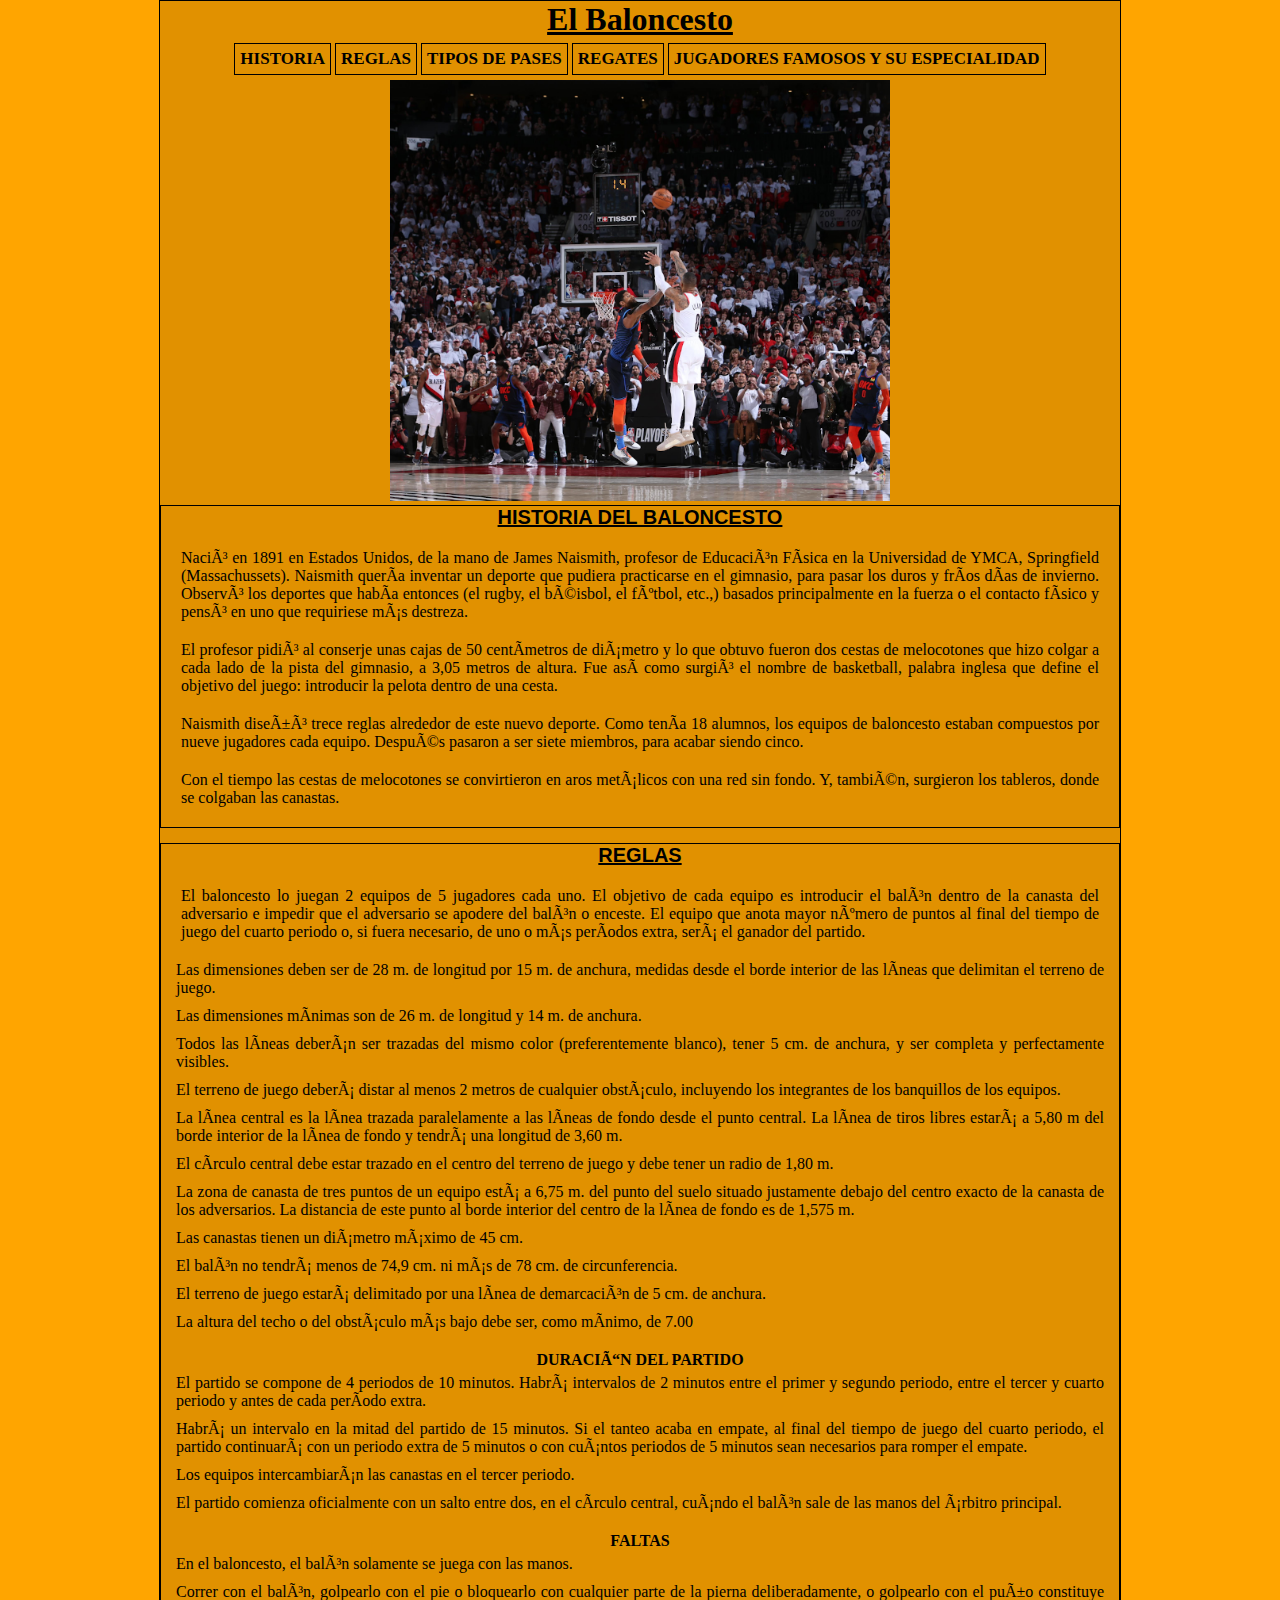
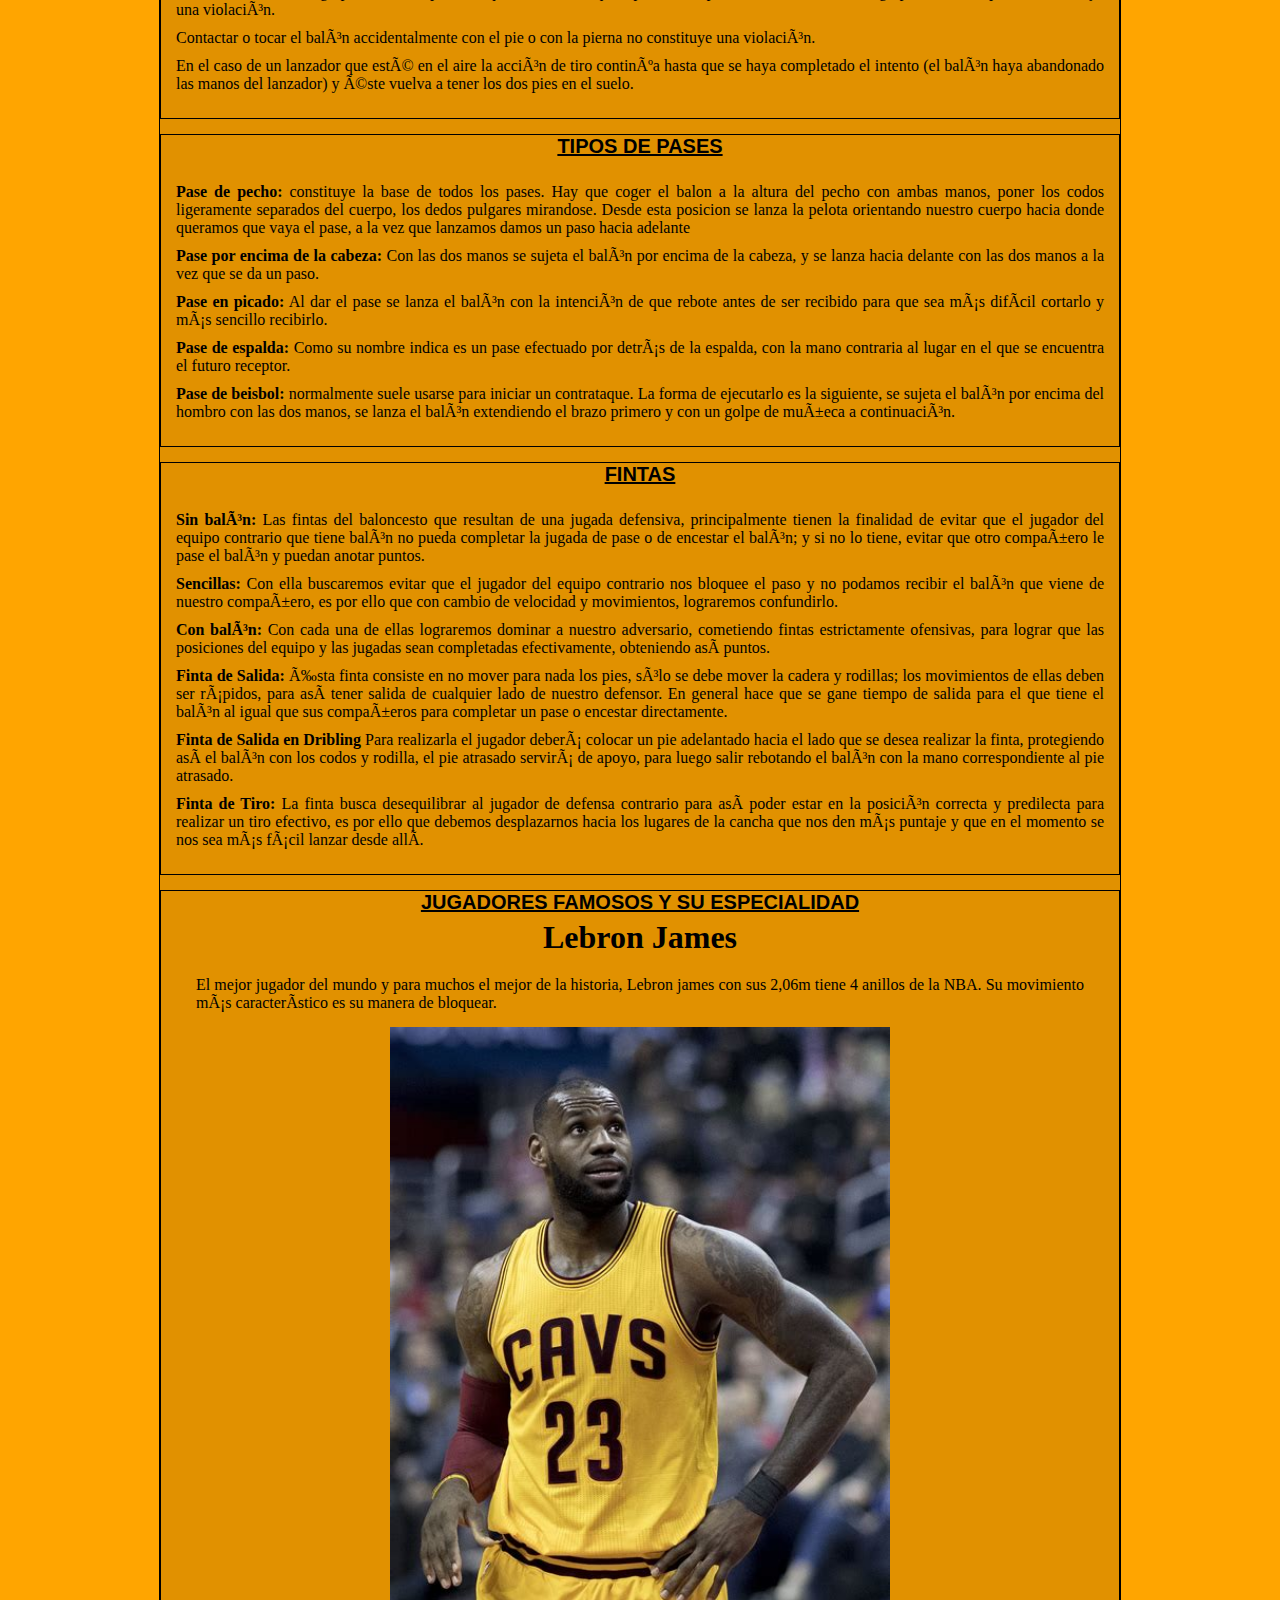
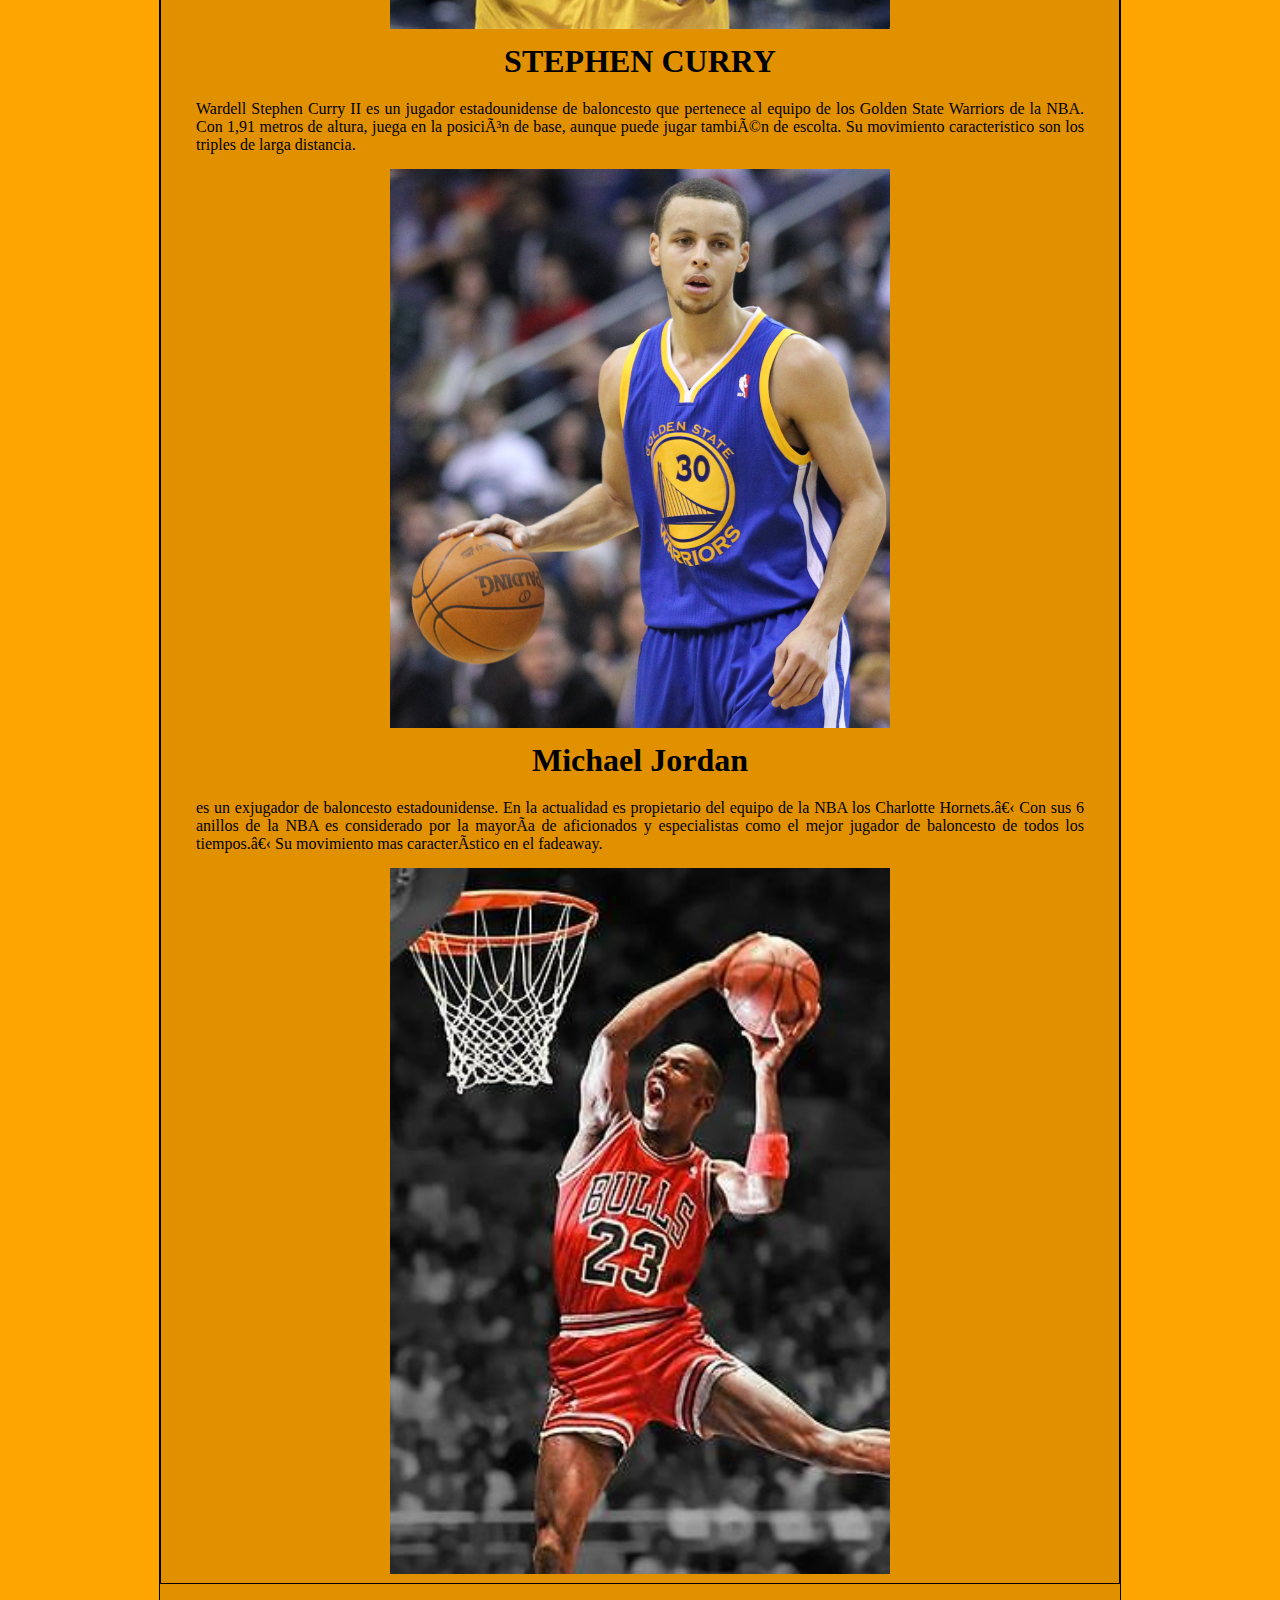
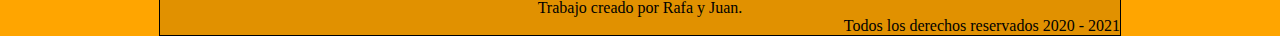
<file: index.html>
<!DOCTYPE html>

<html lang="es">

    <head>
        <meta charset="uft-8" />
        <title>El Baloncesto</title>
        <link rel="stylesheet" href="styles.css">
        <meta name="author" content="Rafa y Juan"/>
    </head>

    

    <body>

        <div class="div">
            <header>
                <h1><ins>El Baloncesto</ins></h1>
            </header>
    
            <nav class="menu">
                <ul>
                    <li>HISTORIA</li>
                    <li>REGLAS</li>
                    <li>TIPOS DE PASES</li>
                    <li>REGATES</li>
                    <li>JUGADORES FAMOSOS Y SU ESPECIALIDAD</li>
                </ul>
            </nav>
            <div>
            <img src="images/Sin nombre.png">
            </div>
            <section class="historia">
                <article>
                    <hgroup>
                        <h1 class="titulos">HISTORIA DEL BALONCESTO</h1>
                        <p class="texto">
                            Nació en 1891 en Estados Unidos, de la mano de James Naismith, profesor de Educación 
                            Física en la Universidad de YMCA, Springfield (Massachussets). Naismith quería inventar
                            un deporte que pudiera practicarse en el gimnasio, para pasar los duros y fríos días de invierno. 
                            Observó los deportes que había entonces (el rugby, el béisbol, el fútbol, etc.,)
                            basados principalmente en la fuerza o el contacto físico y pensó en uno que requiriese 
                            más destreza.</p>
                            
                            <p class="texto">El profesor pidió al conserje unas cajas de 50 centímetros de diámetro y 
                            lo que obtuvo fueron dos cestas de melocotones que hizo colgar a cada lado de la pista del gimnasio,
                            a 3,05 metros de altura. Fue así como surgió el nombre de basketball, palabra inglesa que define el
                            objetivo del juego: introducir la pelota dentro de una cesta.</p>
                            
                            <p class="texto">Naismith diseñó trece reglas alrededor 
                            de este nuevo deporte. Como tenía 18 alumnos, los equipos de baloncesto estaban compuestos por nueve jugadores 
                            cada equipo. Después pasaron a ser siete miembros, para acabar siendo cinco.</p>
                            
                            <p class="texto">Con el tiempo las cestas de 
                            melocotones se convirtieron en aros metálicos con una red sin fondo. Y, también, surgieron los tableros, 
                            donde se colgaban las canastas.</p>
    
                        </p>
                    </hgroup>
                </article>
            </section>
    
            <section>
                <article>
                    <hg>
                        <h1 class="titulos">REGLAS</h1>
                            <p>
                               <p class="texto">El baloncesto lo juegan 2 equipos de 5 jugadores cada uno. 
                                El objetivo de cada equipo es introducir el balón dentro de la canasta del 
                                adversario e impedir que el adversario se apodere del balón o enceste. 
                                El equipo que anota mayor número de puntos al final del tiempo de juego del 
                                cuarto periodo o, si fuera necesario, de uno o más períodos extra, será el ganador del partido.</p>
    
                                <ul class="texto">
                                    <li>
                                        Las dimensiones deben ser de 28 m. de longitud por 15 m. de anchura, 
                                        medidas desde el borde interior de las líneas que delimitan el terreno de juego.
                                    </li>
    
                                    <li>
                                        Las dimensiones mínimas son de 26 m. de longitud y 14 m. de anchura.
                                    </li>
                                    <li>
                                        Todos las líneas deberán ser trazadas del mismo color (preferentemente blanco), 
                                        tener 5 cm. de anchura, y ser completa y perfectamente visibles.
                                    </li>
                                    <li>El terreno de juego deberá distar al menos 2 metros de cualquier obstáculo,
                                        incluyendo los integrantes de los banquillos de los equipos.
                                    </li>
                                    <li>
                                        La línea central es la línea trazada paralelamente a las líneas de fondo desde el punto central. 
                                        La línea de tiros libres estará a 5,80 m del borde interior de la línea de fondo y tendrá una 
                                        longitud de 3,60 m.
                                    </li>
                                    <li>
                                        El círculo central debe estar trazado en el centro del terreno de juego y debe tener un radio de 1,80 m.
                                    </li>
                                    <li>
                                        La zona de canasta de tres puntos de un equipo está a 6,75 m. del punto del 
                                        suelo situado justamente debajo del centro exacto de la canasta de los adversarios. 
                                        La distancia de este punto al borde interior del centro de la línea de fondo es de 1,575 m.
                                    </li>
                                    <li>
                                        Las canastas tienen un diámetro máximo de 45 cm.
                                    </li>
                                    <li>
                                        El balón no tendrá menos de 74,9 cm. ni más de 78 cm. de circunferencia.
                                    </li>
                                    <li>
                                        El terreno de juego estará delimitado por una línea de demarcación de 5 cm. de anchura.
                                    </li>
                                    <li>
                                        La altura del techo o del obstáculo más bajo debe ser, como mínimo, de 7.00
                                    </li>
                                </ul>
    
                                <ul class="lista reglas2">
                                    <h1 class="tituloslistas">DURACIÓN DEL PARTIDO</h1>
                                    <div class="texto">
                                    <li>
                                        El partido se compone de 4 periodos de 10 minutos. 
                                        Habrá intervalos de 2 minutos entre el primer y segundo periodo, entre el tercer 
                                        y cuarto periodo y antes de cada período extra.
                                    </li>
                                    <li>
                                        Habrá un intervalo en la mitad del partido de 15 minutos. Si el tanteo acaba en empate, 
                                        al final del tiempo de juego del cuarto periodo, el partido continuará con un periodo extra de 5
                                        minutos o con cuántos periodos de 5 minutos sean necesarios para romper el empate. 
                                    </li>
                                    <li>
                                        Los equipos intercambiarán las canastas en el tercer periodo.
                                    </li>
                                    <li>
                                        El partido comienza oficialmente con un salto entre dos, en el círculo central, 
                                        cuándo el balón sale de las manos del árbitro principal.
                                    </li>
                                    </div>

                                    <ul class="lista reglas2">
                                    <h1 class="tituloslistas">FALTAS</h1>
                                    <div class="texto">
                                    <li>
                                        En el baloncesto, el balón solamente se juega con las manos.
                                    </li>
                                    <li>
                                        Correr con el balón, golpearlo con el pie o bloquearlo con cualquier parte de la pierna deliberadamente, o golpearlo con el puño constituye una violación.
                                    </li>
                                    <li>
                                        Contactar o tocar el balón accidentalmente con el pie o con la pierna no constituye una violación.
                                    </li>
                                    <li>
                                        En el caso de un lanzador que esté en el aire la acción de tiro continúa hasta que se haya completado el 
                                        intento (el balón haya abandonado las manos del lanzador) y éste vuelva a tener los dos pies en el suelo.
                                    </li>
                                    </div>
                                </ul>
                        </p>
                    </hg>
                </article>
            </section>
    
            <section>
                <article>
                    <hgroup>
                        <h1 class="titulos">TIPOS DE PASES</h1>
                        <p>
                            <ul class="texto">
                                <li>
                                    <b>Pase de pecho:</b> constituye la base de todos los pases. Hay que coger el balon a la altura 
                                    del pecho con ambas manos, poner los codos ligeramente separados del cuerpo, los dedos 
                                    pulgares mirandose. Desde esta posicion se lanza la pelota orientando nuestro cuerpo hacia 
                                    donde queramos que vaya el pase, a la vez que lanzamos damos un paso hacia adelante 
                                </li>
                                <li>
                                    <b>Pase por encima de la cabeza:</b> Con las dos manos se sujeta el balón por encima de la cabeza, 
                                    y se lanza hacia delante con las dos manos a la vez que se da un paso.
                                </li>
                                <li>
                                    <b>Pase en picado:</b> Al dar el pase se lanza el balón con la intención de que rebote antes de ser 
                                    recibido para que sea más difícil cortarlo y más sencillo recibirlo.
                                </li>
                                <li>
                                    <b>Pase de espalda:</b> Como su nombre indica es un pase efectuado por detrás de la espalda, con la 
                                    mano contraria al lugar en el que se encuentra el futuro receptor.
                                </li>
                                <li>
                                    <b>Pase de beisbol:</b> normalmente suele usarse para iniciar un contrataque. La forma de ejecutarlo 
                                    es la siguiente, se sujeta el balón por encima del hombro con las dos manos, se lanza el balón extendiendo 
                                    el brazo primero y con un golpe de muñeca a continuación.
                                </li>
                            </ul>
                        </p>
                    </hgroup>
                </article>
            </section>
    
            <section>
                <article>
                    <hgroup>
                        <h1 class="titulos">FINTAS</h1>
                        <p>
                            <ul class="texto">
                                <li>
                                    <b>Sin balón:</b> Las fintas del baloncesto que resultan de una jugada defensiva, principalmente tienen la 
                                    finalidad de evitar que el jugador del equipo contrario que tiene balón  no pueda completar la jugada de pase 
                                    o de encestar el balón; y si no lo tiene, evitar que otro compañero le pase el balón y puedan anotar puntos.
                                </li>
                                <li>
                                    <b>Sencillas:</b> Con ella buscaremos evitar que el jugador del equipo contrario nos bloquee el paso y no podamos 
                                    recibir el balón que viene de nuestro compañero, es por ello que con cambio de velocidad y movimientos, lograremos confundirlo.
                                </li>
                                <li>
                                    <b>Con balón:</b> Con cada una de ellas lograremos dominar a nuestro adversario, cometiendo fintas estrictamente ofensivas, 
                                    para lograr que las posiciones del equipo y las jugadas sean completadas efectivamente, obteniendo así puntos.
                                </li>
                                <li>
                                    <b>Finta de Salida:</b> Ésta finta consiste en no mover para nada los pies, sólo se debe mover la cadera y rodillas; 
                                    los movimientos de ellas deben ser rápidos, para así tener salida de cualquier lado de nuestro defensor. En general hace 
                                    que se gane tiempo de salida para el que tiene el balón al igual que sus compañeros para completar un pase o encestar directamente.
                                </li>
                                <li>
                                    <b>Finta de Salida en Dribling</b> Para realizarla el jugador deberá colocar un pie adelantado hacia el lado que se desea realizar 
                                    la finta, protegiendo así el balón con los codos y rodilla, el pie atrasado servirá de apoyo, para luego salir rebotando el balón 
                                    con la mano correspondiente al pie atrasado.
                                </li>
                                <li>
                                    <b>Finta de Tiro:</b> La finta busca desequilibrar al jugador de defensa contrario para así poder estar en la posición correcta y 
                                    predilecta para realizar un tiro efectivo, es por ello que debemos desplazarnos hacia los lugares de la cancha que nos den más puntaje 
                                    y que en el momento se nos sea más fácil lanzar desde allí.
                                </li>
                            </ul>
                        </p>
                    </hgroup>
                </article>
            </section>
    
            <section>
                <article>
                    <hgroup>
                        <h1 class="titulos">JUGADORES FAMOSOS Y SU ESPECIALIDAD</h1>
                        <ul>
                            <li>
                                <h1>Lebron James</h1>
                                <p class="textojugadores">
                                    El mejor jugador del mundo y para muchos el mejor de la historia, 
                                    Lebron james con sus 2,06m tiene 4 anillos de la NBA. Su movimiento 
                                    más característico es su manera de bloquear.
                                </p>
                                <a href="https://youtu.be/-zd62MxKXp8"><img src="images/lebron.jpg"></a>
                            </li>
                            <li>
                                <h1>STEPHEN CURRY</h1>
                                <p class="textojugadores">
                                    Wardell Stephen Curry II es un jugador estadounidense de baloncesto que pertenece 
                                    al equipo de los Golden State Warriors de la NBA. Con 1,91 metros de altura, 
                                    juega en la posición de base, aunque puede jugar también de escolta. Su movimiento 
                                    caracteristico son los triples de larga distancia.
                                </p>
                                <a href="https://youtu.be/xbVOipRS2rc"><img src="images/stephen.jpg"></a>
                            </li>
                            <li>
                                <h1>Michael Jordan</h1>
                                <p class="textojugadores">
                                    es un exjugador de baloncesto estadounidense. En la actualidad es propietario del 
                                    equipo de la NBA los Charlotte Hornets.​ Con sus 6 anillos de la NBA es considerado 
                                    por la mayoría de aficionados y especialistas como el mejor jugador de baloncesto de 
                                    todos los tiempos.​ Su movimiento mas característico en el fadeaway.
                                </p>
                                <a href="https://youtu.be/i8suQV8CnNw"><img src="images/michael.jpg"></a>
                            </li>
                        </ul>
                    </hgroup>
                </article>
            </section>

            <footer>
                Trabajo creado por Rafa y Juan.
            </footer>
    
            <footer class="copy">
                Todos los derechos reservados 2020 - 2021
            </footer>
        </div>
    </body>
</html>
</file>
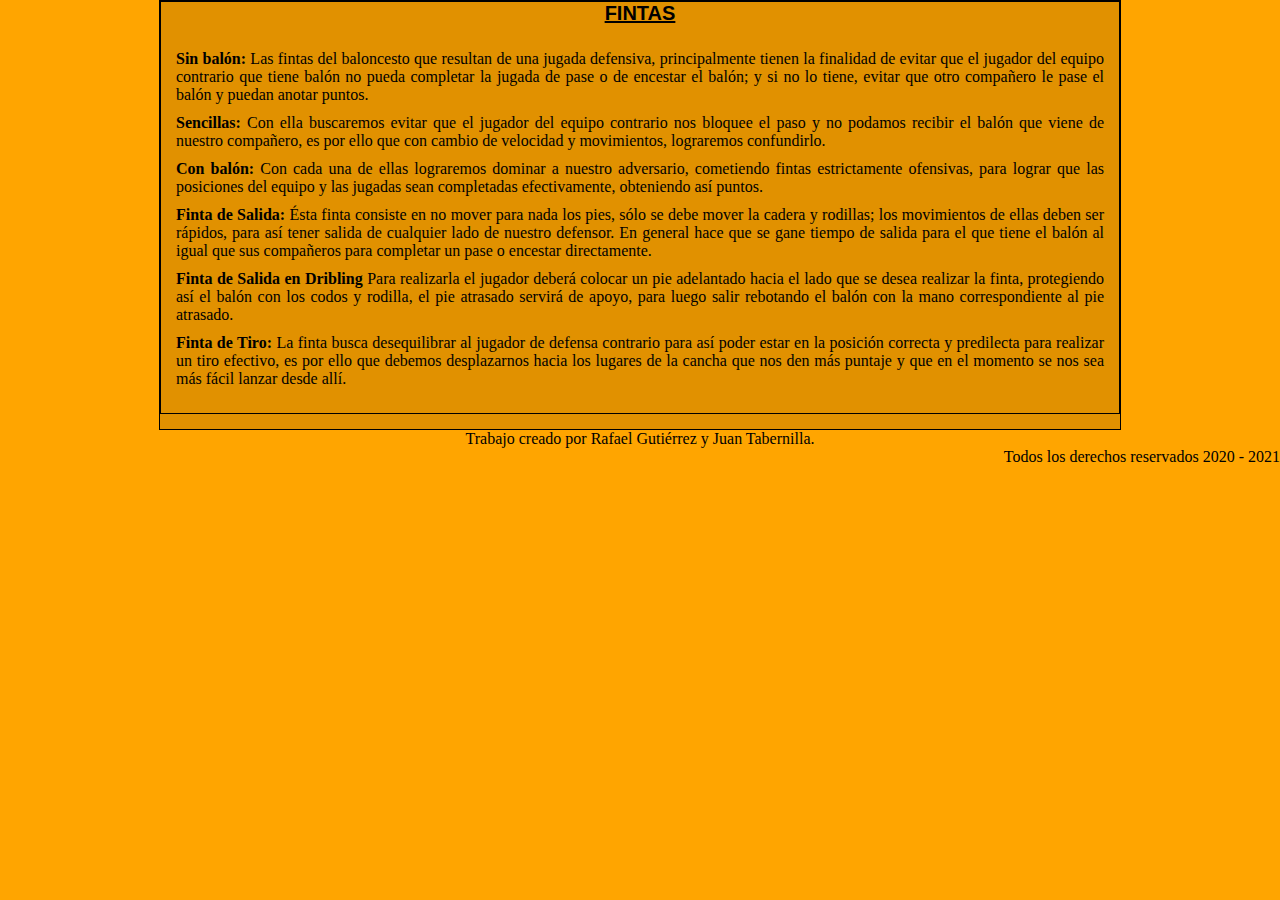
<file: fintas.html>
<!DOCTYPE html>
<html lang="es">
<head>
    <meta charset="UTF-8">
    <title>historia</title>
    <link rel="stylesheet" href="styles.css">
</head>
<body>
    <div class="div">
      <section>
        <article>
            <hgroup>
                <h1 class="titulos">FINTAS</h1>
                <p>
                    <ul class="texto">
                        <li>
                            <b>Sin balón:</b> Las fintas del baloncesto que resultan de una jugada defensiva, principalmente tienen la 
                            finalidad de evitar que el jugador del equipo contrario que tiene balón  no pueda completar la jugada de pase 
                            o de encestar el balón; y si no lo tiene, evitar que otro compañero le pase el balón y puedan anotar puntos.
                        </li>
                        <li>
                            <b>Sencillas:</b> Con ella buscaremos evitar que el jugador del equipo contrario nos bloquee el paso y no podamos 
                            recibir el balón que viene de nuestro compañero, es por ello que con cambio de velocidad y movimientos, lograremos confundirlo.
                        </li>
                        <li>
                            <b>Con balón:</b> Con cada una de ellas lograremos dominar a nuestro adversario, cometiendo fintas estrictamente ofensivas, 
                            para lograr que las posiciones del equipo y las jugadas sean completadas efectivamente, obteniendo así puntos.
                        </li>
                        <li>
                            <b>Finta de Salida:</b> Ésta finta consiste en no mover para nada los pies, sólo se debe mover la cadera y rodillas; 
                            los movimientos de ellas deben ser rápidos, para así tener salida de cualquier lado de nuestro defensor. En general hace 
                            que se gane tiempo de salida para el que tiene el balón al igual que sus compañeros para completar un pase o encestar directamente.
                        </li>
                        <li>
                            <b>Finta de Salida en Dribling</b> Para realizarla el jugador deberá colocar un pie adelantado hacia el lado que se desea realizar 
                            la finta, protegiendo así el balón con los codos y rodilla, el pie atrasado servirá de apoyo, para luego salir rebotando el balón 
                            con la mano correspondiente al pie atrasado.
                        </li>
                        <li>
                            <b>Finta de Tiro:</b> La finta busca desequilibrar al jugador de defensa contrario para así poder estar en la posición correcta y 
                            predilecta para realizar un tiro efectivo, es por ello que debemos desplazarnos hacia los lugares de la cancha que nos den más puntaje 
                            y que en el momento se nos sea más fácil lanzar desde allí.
                        </li>
                    </ul>
                </p>
            </hgroup>
        </article>
      </section>
    </div>
    <div>
                
        <footer>
            Trabajo creado por Rafael Gutiérrez y Juan Tabernilla.
        </footer>

        <footer class="copy">
            Todos los derechos reservados 2020 - 2021
        </footer>
    </div>
</body>
</html>
</file>
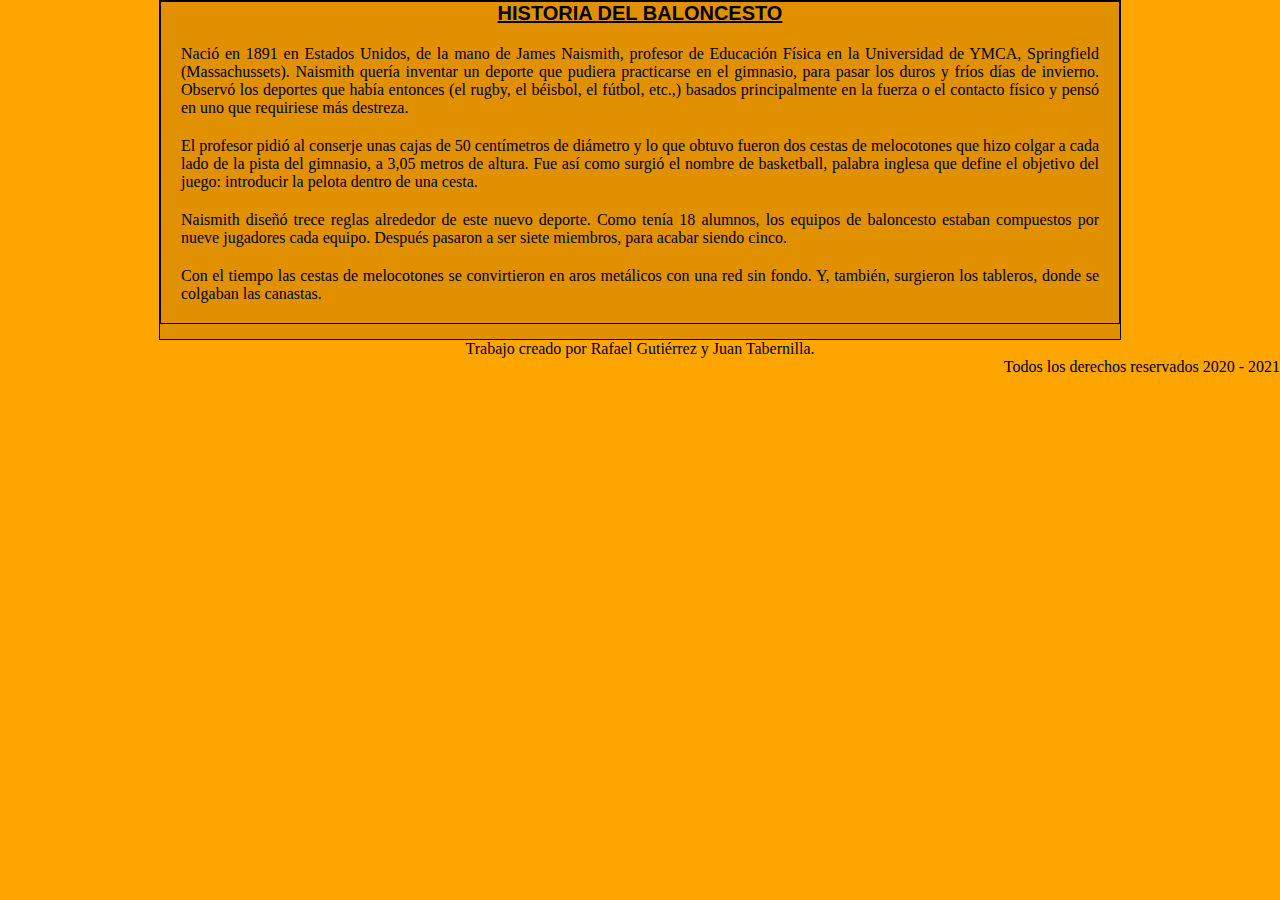
<file: historia.html>
<!DOCTYPE html>
<html lang="es">
<head>
    <meta charset="UTF-8">
    <title>historia</title>
    <link rel="stylesheet" href="styles.css">
</head>
<body>
    <div class="div">
      <section class="historia">
        <article>
            <hgroup>
                <h1 class="titulos">HISTORIA DEL BALONCESTO</h1>
                <p class="texto">
                    Nació en 1891 en Estados Unidos, de la mano de James Naismith, profesor de Educación 
                    Física en la Universidad de YMCA, Springfield (Massachussets). Naismith quería inventar
                    un deporte que pudiera practicarse en el gimnasio, para pasar los duros y fríos días de invierno. 
                    Observó los deportes que había entonces (el rugby, el béisbol, el fútbol, etc.,)
                    basados principalmente en la fuerza o el contacto físico y pensó en uno que requiriese 
                    más destreza.</p>
                    
                    <p class="texto">El profesor pidió al conserje unas cajas de 50 centímetros de diámetro y 
                    lo que obtuvo fueron dos cestas de melocotones que hizo colgar a cada lado de la pista del gimnasio,
                    a 3,05 metros de altura. Fue así como surgió el nombre de basketball, palabra inglesa que define el
                    objetivo del juego: introducir la pelota dentro de una cesta.</p>
                    
                    <p class="texto">Naismith diseñó trece reglas alrededor 
                    de este nuevo deporte. Como tenía 18 alumnos, los equipos de baloncesto estaban compuestos por nueve jugadores 
                    cada equipo. Después pasaron a ser siete miembros, para acabar siendo cinco.</p>
                    
                    <p class="texto">Con el tiempo las cestas de 
                    melocotones se convirtieron en aros metálicos con una red sin fondo. Y, también, surgieron los tableros, 
                    donde se colgaban las canastas.</p>

                </p>
            </hgroup>
        </article>
      </section>
    </div>
    <div>
                
        <footer>
            Trabajo creado por Rafael Gutiérrez y Juan Tabernilla.
        </footer>

        <footer class="copy">
            Todos los derechos reservados 2020 - 2021
        </footer>
    </div>
</body>
</html>
</file>
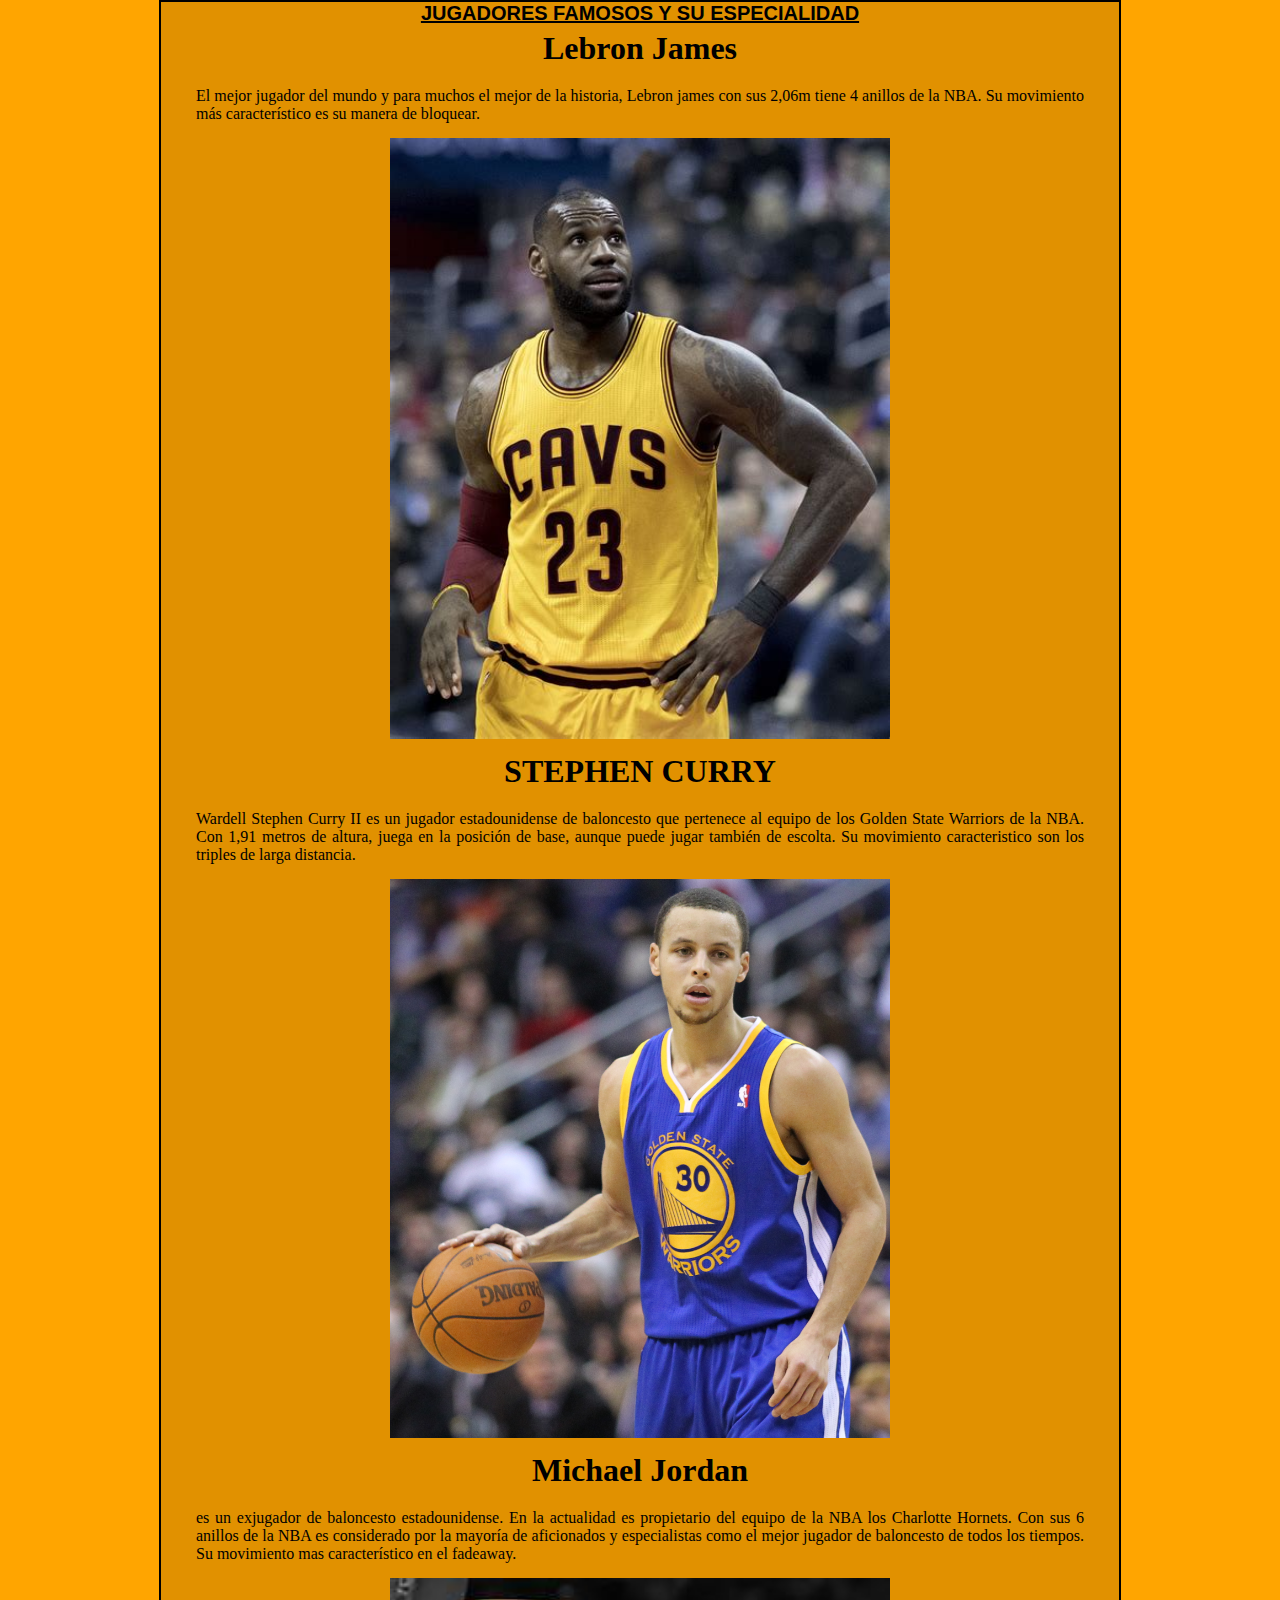
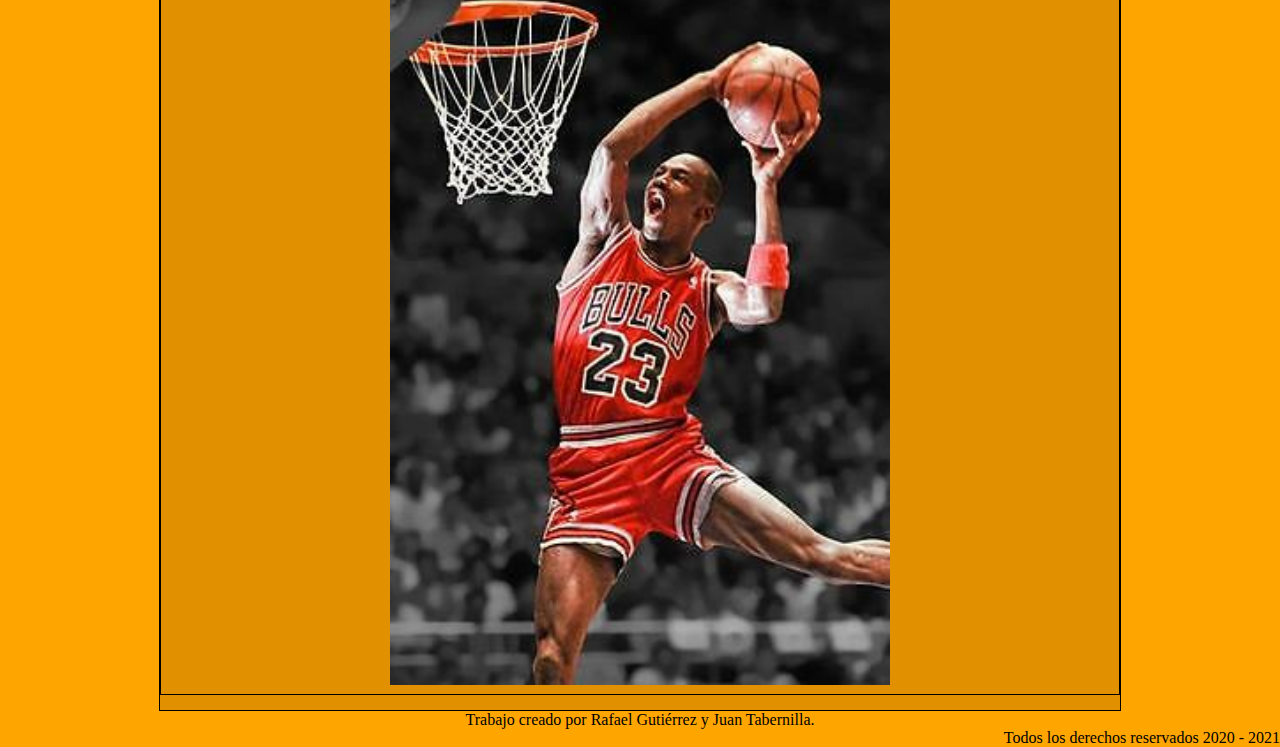
<file: jugadores.html>
<!DOCTYPE html>
<html lang="es">
<head>
    <meta charset="UTF-8">
    <title>historia</title>
    <link rel="stylesheet" href="styles.css">
</head>
<body>
    <div class="div">
        <section>
            <article>
                <hgroup>
                    <h1 class="titulos">JUGADORES FAMOSOS Y SU ESPECIALIDAD</h1>
                    <ul>
                        <li>
                            <h1>Lebron James</h1>
                            <p class="textojugadores">
                                El mejor jugador del mundo y para muchos el mejor de la historia, 
                                Lebron james con sus 2,06m tiene 4 anillos de la NBA. Su movimiento 
                                más característico es su manera de bloquear.
                            </p>
                            <a href="https://youtu.be/-zd62MxKXp8"><img src="images/lebron.jpg"></a>
                        </li>
                        <li>
                            <h1>STEPHEN CURRY</h1>
                            <p class="textojugadores">
                                Wardell Stephen Curry II es un jugador estadounidense de baloncesto que pertenece 
                                al equipo de los Golden State Warriors de la NBA. Con 1,91 metros de altura, 
                                juega en la posición de base, aunque puede jugar también de escolta. Su movimiento 
                                caracteristico son los triples de larga distancia.
                            </p>
                            <a href="https://youtu.be/xbVOipRS2rc"><img src="images/stephen.jpg"></a>
                        </li>
                        <li>
                            <h1>Michael Jordan</h1>
                            <p class="textojugadores">
                                es un exjugador de baloncesto estadounidense. En la actualidad es propietario del 
                                equipo de la NBA los Charlotte Hornets.​ Con sus 6 anillos de la NBA es considerado 
                                por la mayoría de aficionados y especialistas como el mejor jugador de baloncesto de 
                                todos los tiempos.​ Su movimiento mas característico en el fadeaway.
                            </p>
                            <a href="https://youtu.be/i8suQV8CnNw"><img src="images/michael.jpg"></a>
                        </li>
                    </ul>
                </hgroup>
            </article>
        </section>
    </div>
    <div>
                
        <footer>
            Trabajo creado por Rafael Gutiérrez y Juan Tabernilla.
        </footer>

        <footer class="copy">
            Todos los derechos reservados 2020 - 2021
        </footer>
    </div>
</body>
</html>
</file>
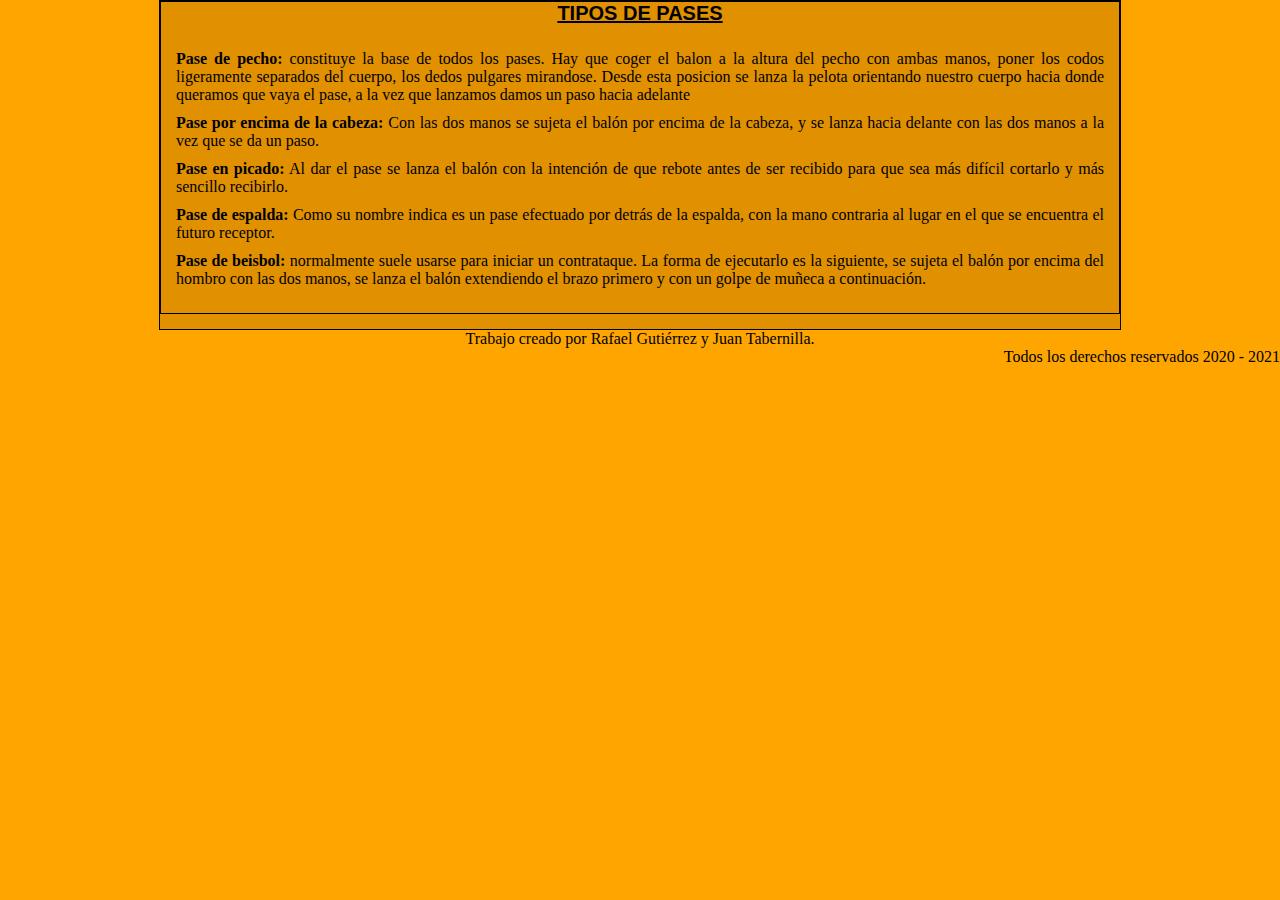
<file: pases.html>
<!DOCTYPE html>
<html lang="es">
<head>
    <meta charset="UTF-8">
    <title>historia</title>
    <link rel="stylesheet" href="styles.css">
</head>
<body>
    <div class="div">
      <section>
        <article>
            <hgroup>
                <h1 class="titulos">TIPOS DE PASES</h1>
                <p>
                    <ul class="texto">
                        <li>
                            <b>Pase de pecho:</b> constituye la base de todos los pases. Hay que coger el balon a la altura 
                            del pecho con ambas manos, poner los codos ligeramente separados del cuerpo, los dedos 
                            pulgares mirandose. Desde esta posicion se lanza la pelota orientando nuestro cuerpo hacia 
                            donde queramos que vaya el pase, a la vez que lanzamos damos un paso hacia adelante 
                        </li>
                        <li>
                            <b>Pase por encima de la cabeza:</b> Con las dos manos se sujeta el balón por encima de la cabeza, 
                            y se lanza hacia delante con las dos manos a la vez que se da un paso.
                        </li>
                        <li>
                            <b>Pase en picado:</b> Al dar el pase se lanza el balón con la intención de que rebote antes de ser 
                            recibido para que sea más difícil cortarlo y más sencillo recibirlo.
                        </li>
                        <li>
                            <b>Pase de espalda:</b> Como su nombre indica es un pase efectuado por detrás de la espalda, con la 
                            mano contraria al lugar en el que se encuentra el futuro receptor.
                        </li>
                        <li>
                            <b>Pase de beisbol:</b> normalmente suele usarse para iniciar un contrataque. La forma de ejecutarlo 
                            es la siguiente, se sujeta el balón por encima del hombro con las dos manos, se lanza el balón extendiendo 
                            el brazo primero y con un golpe de muñeca a continuación.
                        </li>
                    </ul>
                </p>
            </hgroup>
        </article>
      </section>
    </div>
    <div>
                
        <footer>
            Trabajo creado por Rafael Gutiérrez y Juan Tabernilla.
        </footer>

        <footer class="copy">
            Todos los derechos reservados 2020 - 2021
        </footer>
    </div>
</body>
</html>
</file>
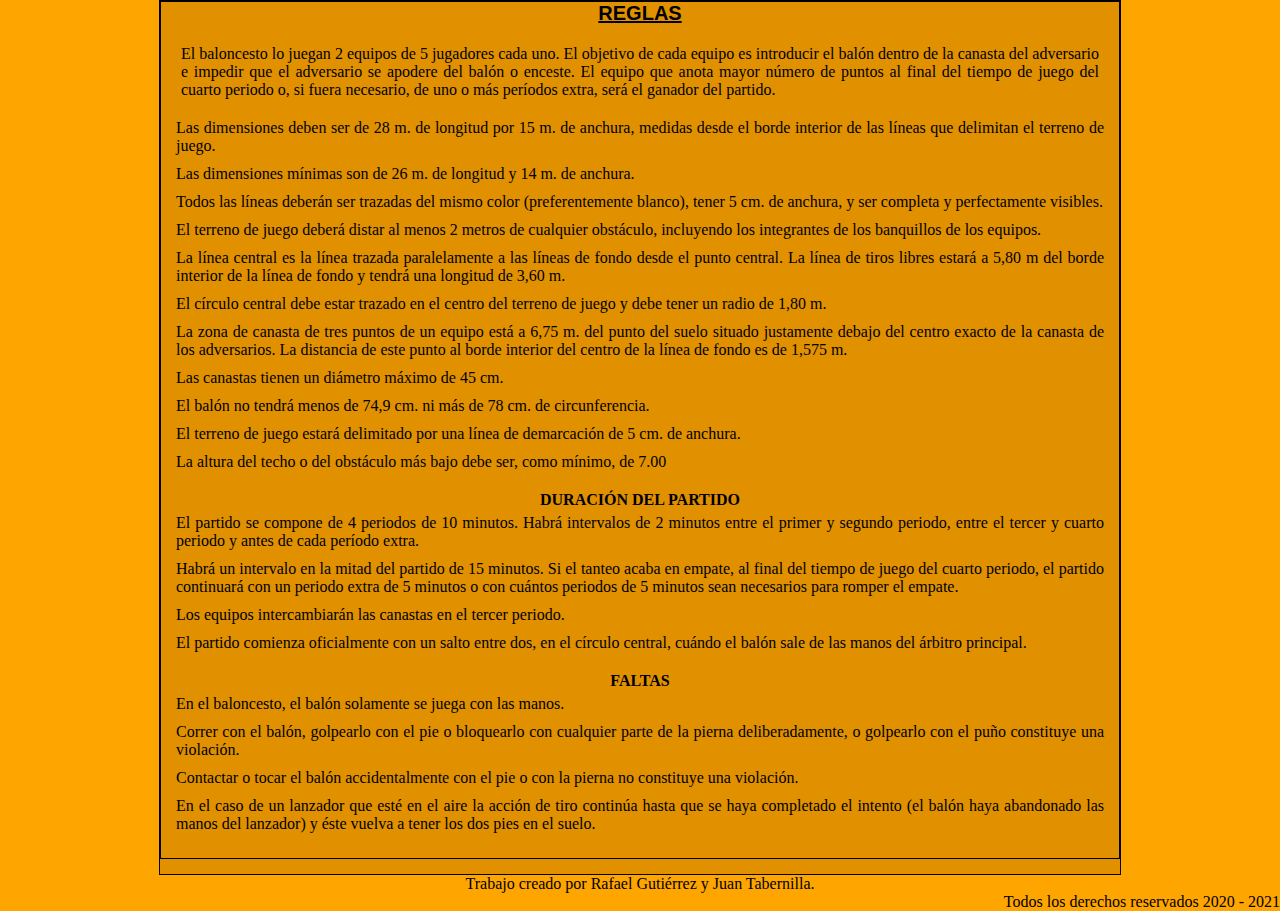
<file: reglas.html>
<!DOCTYPE html>
<html lang="es">
<head>
    <meta charset="UTF-8">
    <title>historia</title>
    <link rel="stylesheet" href="styles.css">
</head>
<body>
    <div class="div">
      <section>
        <article>
            <hg>
                <h1 class="titulos">REGLAS</h1>
                    <p>
                       <p class="texto">El baloncesto lo juegan 2 equipos de 5 jugadores cada uno. 
                        El objetivo de cada equipo es introducir el balón dentro de la canasta del 
                        adversario e impedir que el adversario se apodere del balón o enceste. 
                        El equipo que anota mayor número de puntos al final del tiempo de juego del 
                        cuarto periodo o, si fuera necesario, de uno o más períodos extra, será el ganador del partido.</p>

                        <ul class="texto">
                            <li>
                                Las dimensiones deben ser de 28 m. de longitud por 15 m. de anchura, 
                                medidas desde el borde interior de las líneas que delimitan el terreno de juego.
                            </li>

                            <li>
                                Las dimensiones mínimas son de 26 m. de longitud y 14 m. de anchura.
                            </li>
                            <li>
                                Todos las líneas deberán ser trazadas del mismo color (preferentemente blanco), 
                                tener 5 cm. de anchura, y ser completa y perfectamente visibles.
                            </li>
                            <li>El terreno de juego deberá distar al menos 2 metros de cualquier obstáculo,
                                incluyendo los integrantes de los banquillos de los equipos.
                            </li>
                            <li>
                                La línea central es la línea trazada paralelamente a las líneas de fondo desde el punto central. 
                                La línea de tiros libres estará a 5,80 m del borde interior de la línea de fondo y tendrá una 
                                longitud de 3,60 m.
                            </li>
                            <li>
                                El círculo central debe estar trazado en el centro del terreno de juego y debe tener un radio de 1,80 m.
                            </li>
                            <li>
                                La zona de canasta de tres puntos de un equipo está a 6,75 m. del punto del 
                                suelo situado justamente debajo del centro exacto de la canasta de los adversarios. 
                                La distancia de este punto al borde interior del centro de la línea de fondo es de 1,575 m.
                            </li>
                            <li>
                                Las canastas tienen un diámetro máximo de 45 cm.
                            </li>
                            <li>
                                El balón no tendrá menos de 74,9 cm. ni más de 78 cm. de circunferencia.
                            </li>
                            <li>
                                El terreno de juego estará delimitado por una línea de demarcación de 5 cm. de anchura.
                            </li>
                            <li>
                                La altura del techo o del obstáculo más bajo debe ser, como mínimo, de 7.00
                            </li>
                        </ul>

                        <ul class="lista reglas2">
                            <h1 class="tituloslistas">DURACIÓN DEL PARTIDO</h1>
                            <div class="texto">
                            <li>
                                El partido se compone de 4 periodos de 10 minutos. 
                                Habrá intervalos de 2 minutos entre el primer y segundo periodo, entre el tercer 
                                y cuarto periodo y antes de cada período extra.
                            </li>
                            <li>
                                Habrá un intervalo en la mitad del partido de 15 minutos. Si el tanteo acaba en empate, 
                                al final del tiempo de juego del cuarto periodo, el partido continuará con un periodo extra de 5
                                minutos o con cuántos periodos de 5 minutos sean necesarios para romper el empate. 
                            </li>
                            <li>
                                Los equipos intercambiarán las canastas en el tercer periodo.
                            </li>
                            <li>
                                El partido comienza oficialmente con un salto entre dos, en el círculo central, 
                                cuándo el balón sale de las manos del árbitro principal.
                            </li>
                            </div>

                            <ul class="lista reglas2">
                            <h1 class="tituloslistas">FALTAS</h1>
                            <div class="texto">
                            <li>
                                En el baloncesto, el balón solamente se juega con las manos.
                            </li>
                            <li>
                                Correr con el balón, golpearlo con el pie o bloquearlo con cualquier parte de la pierna deliberadamente, o golpearlo con el puño constituye una violación.
                            </li>
                            <li>
                                Contactar o tocar el balón accidentalmente con el pie o con la pierna no constituye una violación.
                            </li>
                            <li>
                                En el caso de un lanzador que esté en el aire la acción de tiro continúa hasta que se haya completado el 
                                intento (el balón haya abandonado las manos del lanzador) y éste vuelva a tener los dos pies en el suelo.
                            </li>
                            </div>
                        </ul>
                </p>
            </hg>
        </article>
      </section>
    </div>
    <div>
            
        <footer>
            Trabajo creado por Rafael Gutiérrez y Juan Tabernilla.
        </footer>

        <footer class="copy">
            Todos los derechos reservados 2020 - 2021
        </footer>
    </div>  
</body>
</html>
</file>
<file: styles.css>
* {
    margin: 0;
    padding: 0;
    list-style: none;
}

.titulos {
    font-size: 20px;
    font-family: sans-serif;
    font-weight: bold;
    text-decoration: underline;
}

header, section, footer, aside, nav, article, hgroup {
    display: block;
}

body {
    text-align: center;
    background: orange;
}

p {
    margin: 20px;
}

li {
    padding: 5px 15px;
}

.tituloslistas{
    font-size: 16px;
}

.menu {
    padding: 5px 15px;
}

.menu li {
    list-style: none;
    padding: 5px;
    font: bold 17px verdana;
    display: inline-block;
    border: 1px solid black;
}

img {
    width: 500px;
}

.div {
    width: 960px;
    border: solid black 1px;
    margin: auto;
    background: rgba(20, 13, 0, 0.13);
}

head {
    background-color: rgb(214, 104, 0);
}

section {
    border: 1px solid black;
    margin-bottom: 15px
}

.texto {
    margin-bottom: 15px;
    text-align: justify;
}

.copy {
    text-align: right;
}

.textojugadores {
    margin-bottom: 15px;
    text-align: justify;
}
</file>
